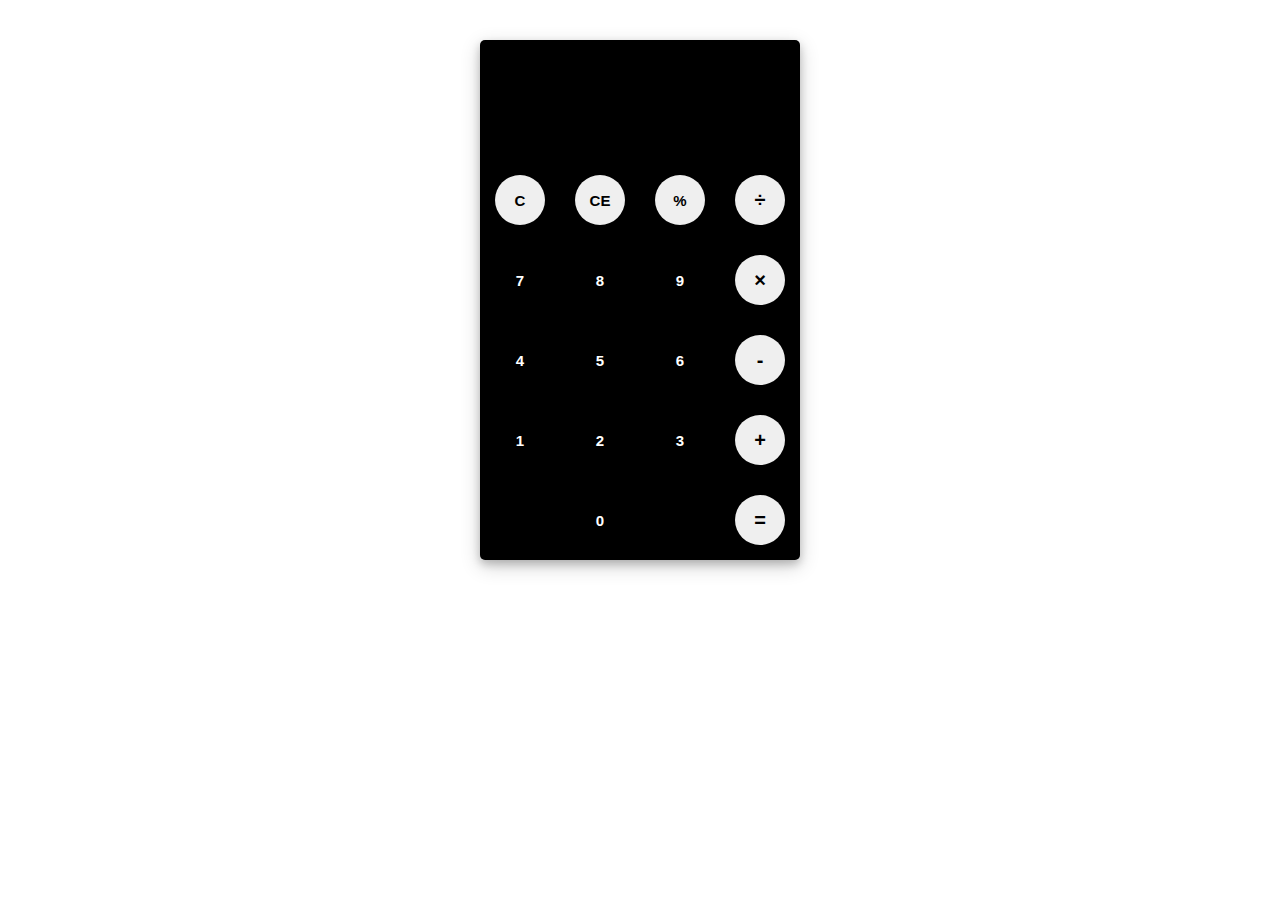
<file: calculator.html>
<!DOCTYPE html>
<html lang="en">
<head>
    <meta charset="UTF-8">
    <meta http-equiv="X-UA-Compatible" content="IE=edge">
    <meta name="viewport" content="width=device-width, initial-scale=1.0">
    <link rel="stylesheet" href="./calculator.css" />
    <link href="https://fonts.googleapis.com/css?family=Open+Sans:600,700" rel="stylesheet">
    <title>Calculator</title>
</head>
<body>
    <div id="container">
        <div id="calculator">
            <div id="result">
                <div id="history">
                    <p id="history-value"></p>
                </div>
                <div id="output">
                    <p id="output-value" ></p>
                </div>
            </div>
            <div id="keyboard">
                    <button class="operator" id="clear" >C</button>
                    <button class="operator" id="backspace" >CE</button>
                    <button class="operator" id="%">%</button>
					<button class="operator" id="/">&#247;</button>
					<button class="number" id="7">7</button>
					<button class="number" id="8">8</button>
					<button class="number" id="9">9</button>
					<button class="operator" id="*">&times;</button>
					<button class="number" id="4">4</button>
					<button class="number" id="5">5</button>
					<button class="number" id="6">6</button>
					<button class="operator" id="-">-</button>
					<button class="number" id="1">1</button>
					<button class="number" id="2">2</button>
					<button class="number" id="3">3</button>
					<button class="operator" id="+">+</button>
					<button class="empty" id="empty"></button>
					<button class="number" id="0">0</button>
					<button class="empty" id="empty"></button>
					<button class="operator" id="=">=</button>
            </div>
        </div>
    </div>
    <script src="calculator.js"></script>
</body>
</html>
</file>
<file: calculator.css>
body{
    font-family: 'Open Sans',sans-serif;
	background:#fff;

}
#container{
	width: 1000px;
	height: 550px;
	/* background-image: linear-gradient(rgba(0,0,0,0.3),rgba(0,0,0,0.3)), url(bgImg.jpg); */
	margin: 20px auto;	
}
#calculator{
	width: 320px;
	height: 520px;
	/* background-color: #eaedef; */
	background-color: #000;
	margin: 0 auto;
	top: 20px;
	position: relative;
	border-radius: 5px;
	box-shadow: 0 4px 8px 0 rgba(0, 0, 0, 0.2), 0 6px 20px 0 rgba(0, 0, 0, 0.19);
}
#result{
	height: 120px;
}
#history{
	text-align: right;
	height: 20px;
	margin: 0 20px;
	padding-top: 20px;
	font-size: 15px;
	color: #919191;
}
#output{
	text-align: right;
	height: 60px;
	margin: 10px 20px;
	font-size: 30px;
	color: #fff;
}
#keyboard{
	height: 400px;
}
.operator, .number, .empty{
	width: 50px;
	height: 50px;
	margin: 15px;
	float: left;
	border-radius: 50%;
	border-width: 0;
	font-weight: bold;
	font-size: 15px;
}
.number, .empty{
	/* background-color: #eaedef; */
	background-color: #000;
	color: #fff;
}
.number, .operator{
	cursor: pointer;
}
.operator:active, .number:active{
	font-size: 13px;
}
.operator:focus, .number:focus, .empty:focus{
	outline: 0;
}
button:nth-child(4){
	font-size: 20px;
	/* background-color: #20b2aa; */
}
button:nth-child(8){
	font-size: 20px;
	/* background-color: #ffa500; */
}
button:nth-child(12){
	font-size: 20px;
	/* background-color: #f08080; */
}
button:nth-child(16){
	font-size: 20px;
	/* background-color: #7d93e0; */
}
button:nth-child(20){
	font-size: 20px;
	/* background-color: #9477af; */
}
</file>
